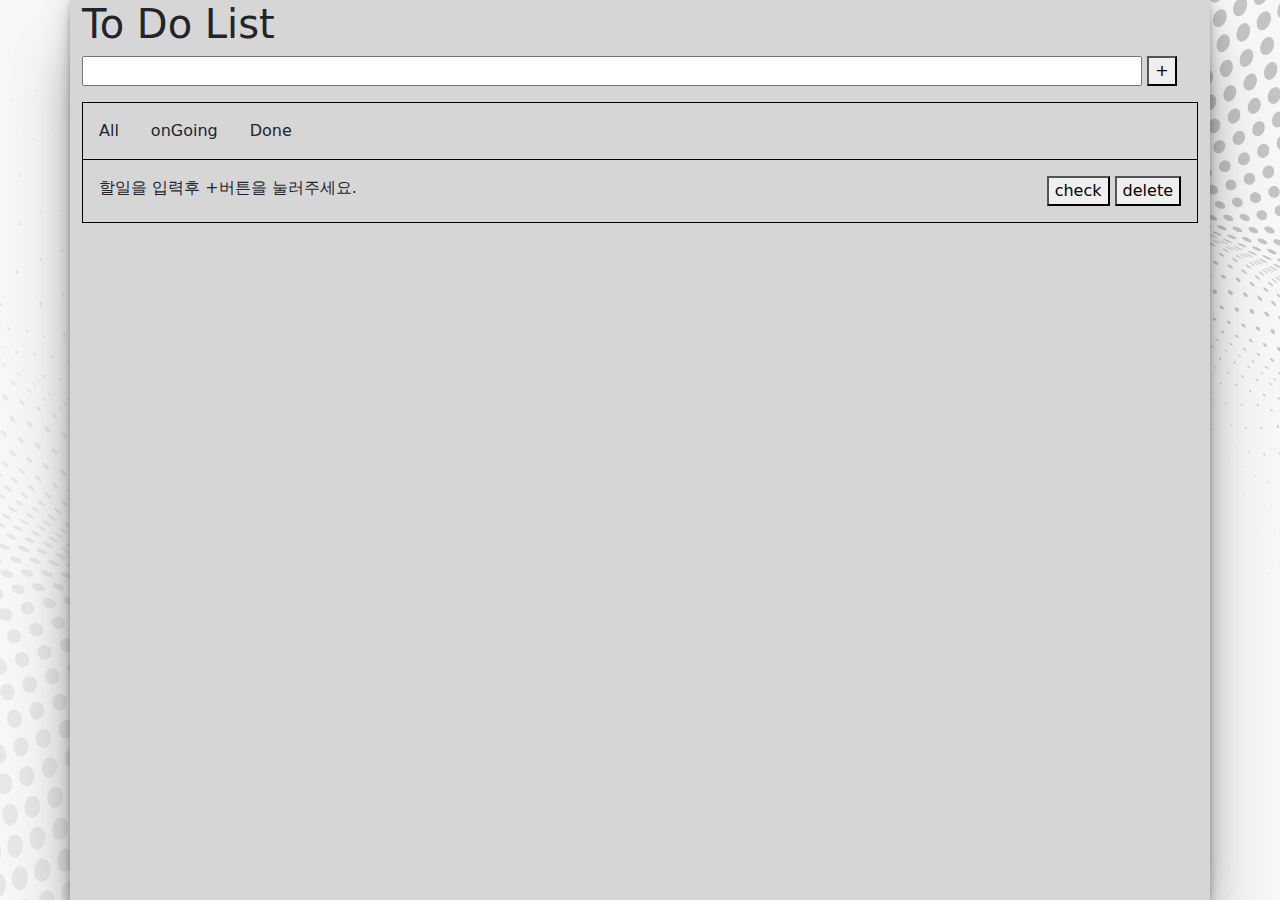
<file: index.html>
<!DOCTYPE html>
<html lang="en">
  <head>
    <meta charset="UTF-8" />
    <meta name="viewport" content="width=device-width, initial-scale=1.0" />
    <title>Document</title>
    <link href="https://cdn.jsdelivr.net/npm/bootstrap@5.3.3/dist/css/bootstrap.min.css" rel="stylesheet" integrity="sha384-QWTKZyjpPEjISv5WaRU9OFeRpok6YctnYmDr5pNlyT2bRjXh0JMhjY6hW+ALEwIH" crossorigin="anonymous">
    <link rel="stylesheet" href="style.css" />
  </head>
  <body>
    <div class="container">
      <section>
        <h1>To Do List</h1>
        <input type="text" id="inputText"/>
        <button id="addBtn">+</button>
      </section>

      <section class="area">
        <div id="underLine"></div>
        <div class="menuArea">
          <div id="All">All</div>
          <div id="onGoing">onGoing</div>
          <div id="Done">Done</div>
        </div>

        <div class="tasks">
          <div class="task">
            <div>할일을 입력후 +버튼을 눌러주세요.</div>
            <div>
              <button>check</button>
              <button>delete</button>
            </div>
          </div>
        </div>
      </div>
      </section>

      <script src="https://cdn.jsdelivr.net/npm/bootstrap@5.3.3/dist/js/bootstrap.bundle.min.js" integrity="sha384-YvpcrYf0tY3lHB60NNkmXc5s9fDVZLESaAA55NDzOxhy9GkcIdslK1eN7N6jIeHz" crossorigin="anonymous"></script>
    
    <script src="main.js"></script>
  </body>
</html>
</file>
<file: style.css>
body {
  margin: 0px;
  background-image: url(image/background.jpg);
  background-size: cover;
  background-repeat: no-repeat;
}

.container {
  min-height: 100vh;
  background-color:rgb(214, 214, 214);
  box-shadow: rgba(0, 0, 0, 0.25) 0px 54px 55px, rgba(0, 0, 0, 0.12) 0px -12px 30px, rgba(0, 0, 0, 0.12) 0px 4px 6px, rgba(0, 0, 0, 0.17) 0px 12px 13px, rgba(0, 0, 0, 0.09) 0px -3px 5px;
}

.area{
  border: 1px solid black;
  margin-top: 1em;
}
.menuArea{
  display: flex;
  border-bottom: 1px solid black;
  
}
.menuArea div{
  margin: 1em;
  cursor: pointer;
}

.task{
  margin: 1em;
  display: flex;
  justify-content: space-between;
}

#inputText{
  width: 95%;
}

#end{
  text-decoration: line-through;
}

#underLine{
  background-color: blue;
  width: 0;
  height: 4px;
  position: absolute;
  transition: 0.5s;
}
</file>
